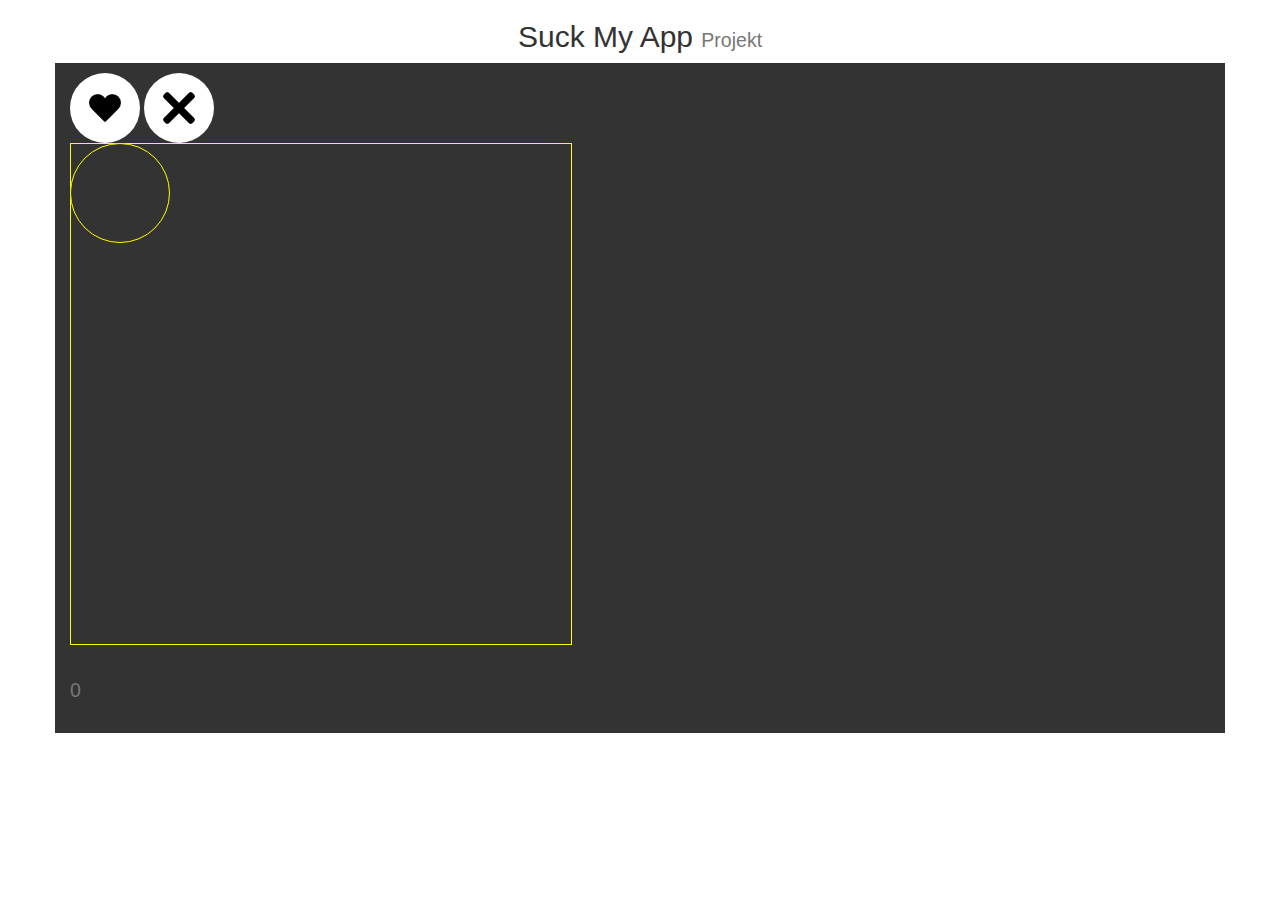
<file: index.html>
<!DOCTYPE html>
<html xmlns="http://www.w3.org/1999/xhtml" lang="sv" ng-app="suckMyProject">
	<head>
		<title>Suck My Piek</title>
		<meta charset="utf-8">
		<meta http-equiv="X-UA-Compatible" content="IE=edge"/>
		<meta name="description" content="Projektarbete inom DM2518 Mobilutveckling med webbteknologier." />
		<meta name="viewport" content="width=device-width, initial-scale=1, maximum-scale=1.0, user-scalable=0" minimal-ui>
		<meta name="keywords" content="Mobilutveckling, Projekt, DM2518, Suck My App" />

		<link rel="stylesheet" type="text/css" href="style.css" media="screen"/>

		<link href='http://fonts.googleapis.com/css?family=Roboto:100,300,700|Raleway:400' rel='stylesheet' type='text/css'> 
	    
	    <link rel="stylesheet" href="https://maxcdn.bootstrapcdn.com/bootstrap/3.3.4/css/bootstrap.min.css">

	    <script src="node_modules/jquery/dist/jquery.min.js"></script>
	    <script src="bower_components/jquery-ui/jquery-ui.js"></script>
	    <script src="node_modules/angular/angular.js"></script>
	    <script src="node_modules/angular-route/angular-route.js"></script>
	    <script src="node_modules/angular-resource/angular-resource.js"></script>
	    <script src="node_modules/angular-touch/angular-touch.js"></script>
	    <script src="chat-head-css/scripts/touchpunch.js"></script>

	    <script src="js/app.js"></script>
	    <script src="js/appCtrl.js"></script>
	    <script src="js/topCtrl.js"></script>
	    <script src="js/nearCtrl.js"></script>
	    <script src="js/projectService.js"></script>
	</head>
	<body ng-controller="AppCtrl">
		<nav class="header">
			<center><h2>Suck My App <small>Projekt</small></h2></center>
		</nav>
		<div class="container" ng-view>
		</div>

	</body>
</html>
</file>
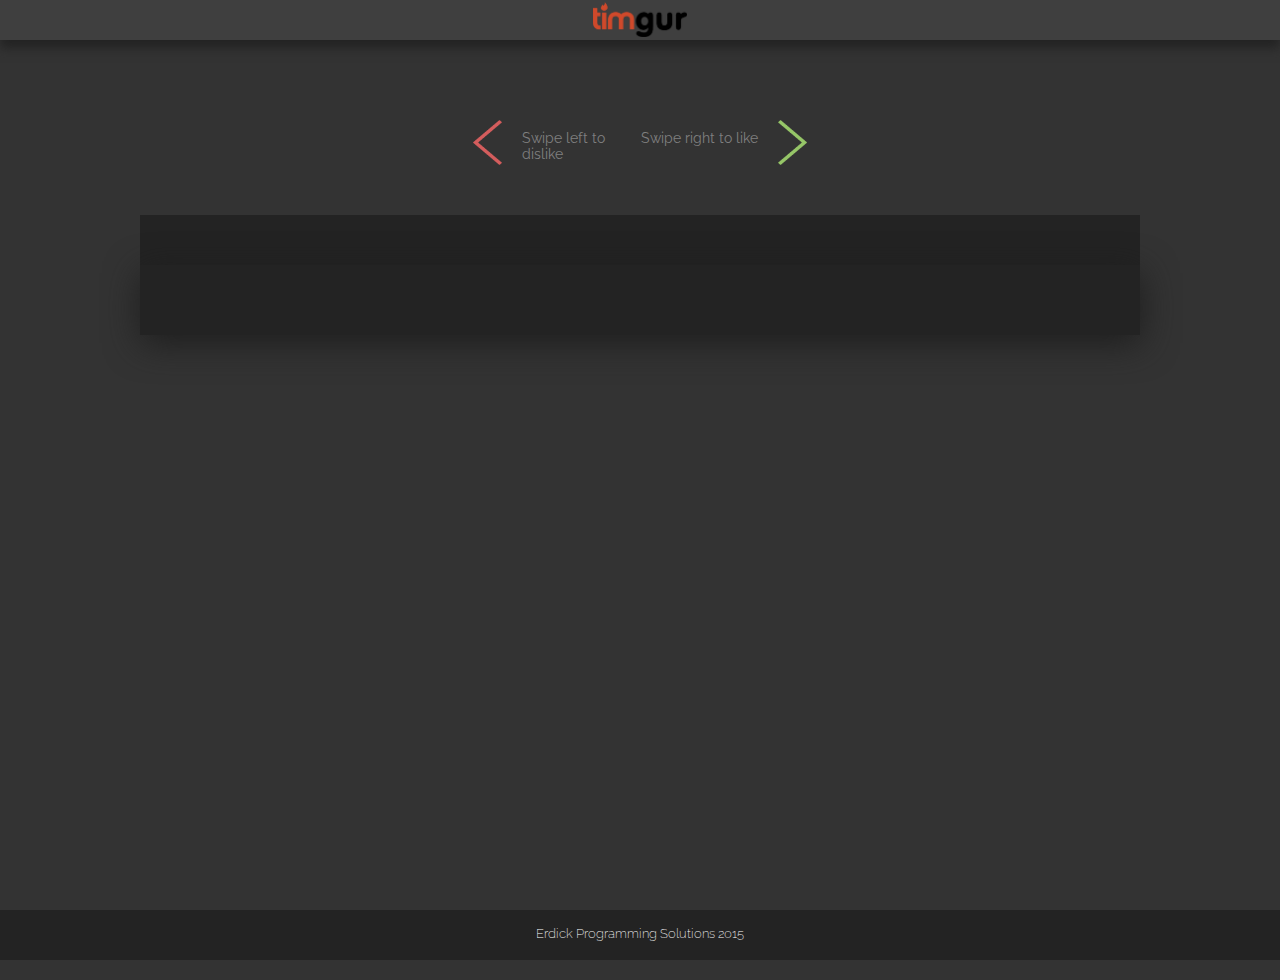
<file: app/index.html>
<!DOCTYPE html>
<html xmlns="http://www.w3.org/1999/xhtml" lang="en" ng-app="suckMyProject">
	<head>
		<title>Suck My Project</title>
		<meta charset="utf-8">
		<meta http-equiv="X-UA-Compatible" content="IE=edge"/>

		<meta name="viewport" content="width=device-width, initial-scale=1, maximum-scale=1.0, user-scalable=0" minimal-ui>
		<meta name="mobile-web-app-capable" content="yes">
		<meta content="yes" name="apple-mobile-web-app-capable">
		<meta name="apple-mobile-web-app-status-bar-style" content="black">

		<meta name="description" content="Projektarbete inom DM2518 Mobilutveckling med webbteknologier." />
		<meta name="viewport" content="width=device-width, initial-scale=1, maximum-scale=1.0, user-scalable=0" minimal-ui>
		<meta name="keywords" content="Mobilutveckling, Projekt, DM2518, Suck My App" />

		<link rel="icon" sizes="192x192" href="img/Logo-small.png">
		<link rel="icon" type="image/png" href="img/fav.png">

		<link rel="stylesheet" type="text/css" href="style.css" media="screen"/>

		<link href='http://fonts.googleapis.com/css?family=Roboto:100,300,700|Raleway:200,400|Open+Sans:100,400,700' rel='stylesheet' type='text/css'> 

	    <script src="../node_modules/jquery/dist/jquery.min.js"></script>
	    <script src="../bower_components/jquery-ui/jquery-ui.min.js"></script>

	    <script src="../node_modules/angular/angular.min.js"></script>
	    <script src="../node_modules/angular-route/angular-route.min.js"></script>
	    <script src="../node_modules/angular-resource/angular-resource.min.js"></script>
	    <script src="../node_modules/angular-touch/angular-touch.min.js"></script>

	    <script src="js/app.js"></script>
	    <script src="js/appCtrl.js"></script>
	    <script src="js/topCtrl.js"></script>
	    <script src="js/projectService.js"></script>
	</head>
	<body ng-controller="AppCtrl">
		<div class="header">
			<img id="headerText" src="img/timgur.png" ng-class="{paddingRight: cameraSupported()}"/>
		</div>
		<div class="container" ng-view></div>
		<div class="footer">
			<h4 id="footerText"> Erdick Programming Solutions 2015 </h4>
		</div>
	</body>
</html>
</file>
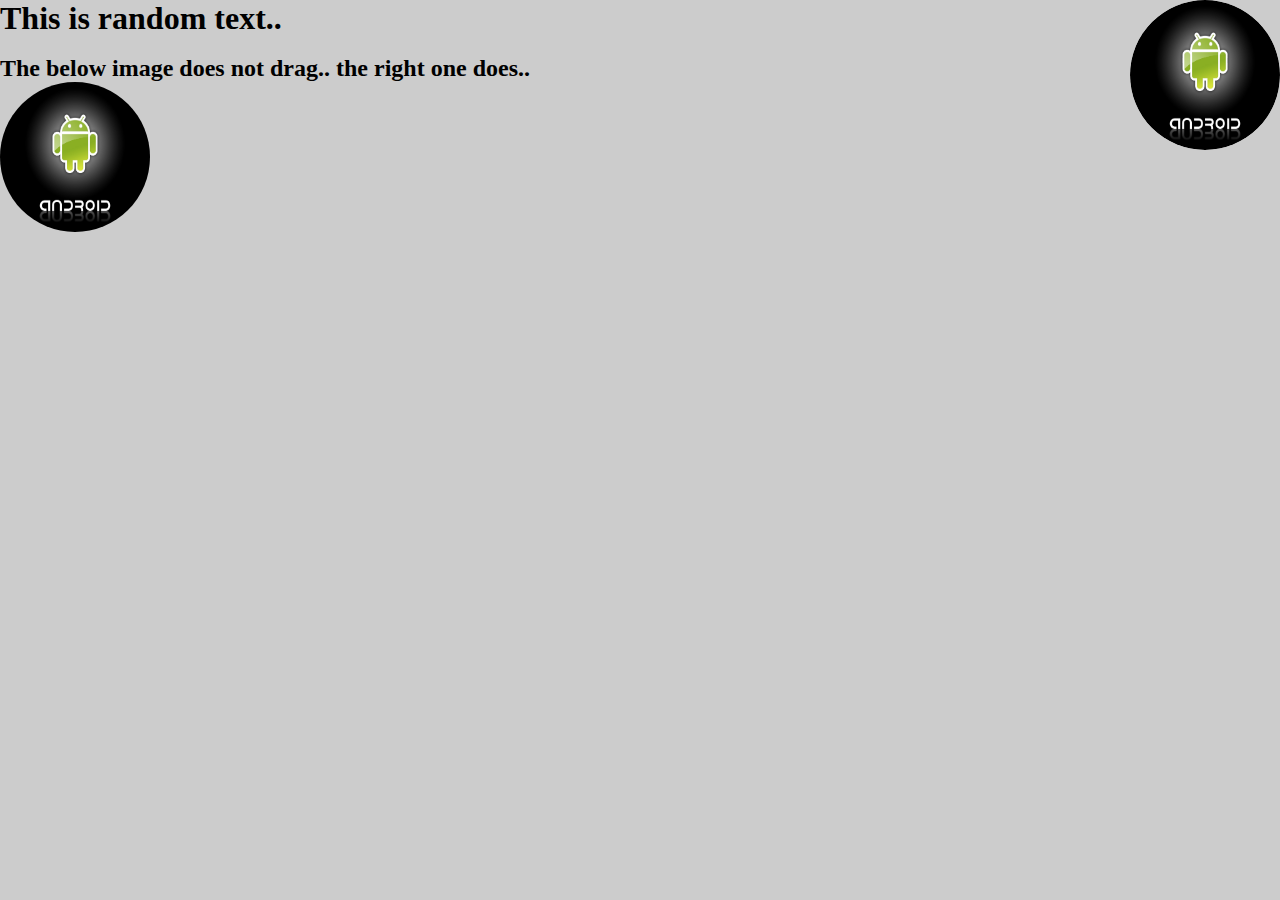
<file: chat-head-css/halo.html>
<!doctype html>
<html>
	<head>
		<link rel="stylesheet" href="styles/halo.css">
	</head>
	<body>
		<div class = "scrollable">
			<div class = "item">
				<img class = "halo" id = "halo1" src = "android.jpg" height = "150" hovertext = "img1-test test test">
			</div>
		</div>
		<div>
			<h1>This is random text.. </h1><br> <h2>The below image does not drag.. the right one does..</h3>
			<img class = "halo" src = "android.jpg" height = "150" hovertext = "img1-test test test">
		</div>

		<script type="text/javascript" src="scripts/jquery.js"></script>
		<script type="text/javascript" src="scripts/jquery-ui.min.js"></script>

		<script type="text/javascript" src="scripts/touchpunch.js"></script>
		<script type="text/javascript" src="scripts/halo.js"></script>

</body>
</html>
</file>
<file: app/style.css>
body {
	margin:0px;
	padding:0px;
	margin-top:-20px;
	background-color:#333333;
}

.header{
	display: flex;
	margin:0px;
	width:100vw;
	height:60px;
	background-color:#3f3f3f;
	box-shadow: 0px 8px 10px #232323;
	margin-bottom:30px;
}


#headerText {
	height: 35px;
	padding-top:22px;
	margin-left: auto;
	margin-right: auto;
}

.paddingRight{
	padding-right:110px;
}

.footer {
	width:100vw;
	background-color:#232323;
	height:50px;
}

#footerText{
	padding-top:15px;
	color:white;
	font-family:Raleway;
	font-weight:200;
	font-size:10pt;
	text-align: center;
	margin:0px;
}

.title {
	box-sizing: border-box;
	color: white;
	margin: 0px;
	padding: 5%;
	font-family: Roboto, Sans Serif;
	font-weight: 700;
	font-size: 13pt;
	background-color: #232323;
	padding-bottom: 0px;
	text-align: center;
	margin-top: 30px;
}

.randomReactionImage{
	width:250px;
	height:250px;
}

.overlay{
	z-index: 10;
	position:fixed;
	top:0px;
	height:100vh;
	width:100vw;
}

.overlay.red{
	background-color:rgba(255,0,0,0.5);
}

.overlay.green{
	background-color:rgba(40,150,30,0.5);
}

.nextButton{
	position:absolute;
	bottom:0px;
	width:100%;
	height:12%;
	color:white;
	font-family:Roboto, Sans Serif;
	font-weight:300;
	font-size:16pt;
	border:none;
}

.nextButton.disliked{
	background-color:rgba(255,0,0,0.8);
}

.nextButton.liked{
	background-color:rgba(40,90,30,0.8);
}

.reactionFaceContainer{
	margin-top: 10px;
	position: absolute;
	height: 88%;
	width: 100%;
}

.reactionFaceDiv{
	align-content: center;
	padding-left: 1%;
	padding-right: 1%;
	padding-bottom:1%;
	background-color: #181818;
	text-align: center;
	max-width: 210px;
	margin-top: 2%;
}

.reactionFaceCaption{
	margin:0px;
	color:white;
	font-family:Open Sans, Sans Serif;
	font-weight:400;
	font-size:10pt;
	margin-bottom: 0px;
	text-align: center;
	box-sizing: border-box;
  	padding: 5px;
}


.container{
	background-color: #333333;
	margin-top: 60px;
	min-height:90vh;
}

.cameraFeedContainer {
	border-radius:100px;
	height:100px;
	width:100px;
  	background-color: #333333;
  	position:fixed;
  	top:5px;
  	right:5px;
  	box-shadow:0px 5px 15px rgba(0,0,0,0.8);
}

.description{
	color:white;
	box-sizing:border-box;
	padding:5%;
	padding-top: 5px;
	padding-bottom: 5px;
	background-color:#232323;
	margin:0px;
	font-family:Open Sans, Sans Serif;
	font-size: 10pt;
}

.selfie{
	max-width:200px;
	height:200px;
	max-height:35vh;
}

.imageContainer{
	width: 90%;
	padding: 5%;
	padding-top: 2%;
	background-color: #232323;
	-webkit-box-shadow: 1px 8px 35px 0px rgba(35,35,35,1);
	-moz-box-shadow: 1px 8px 35px 0px rgba(35,35,35,1);
	box-shadow: 1px 8px 35px 0px rgba(30,30,30,1);
	margin-bottom:20px;
}

.navigationContainer {
	width:100%;
	height:80px;
}

.menuButton {
	margin-top:10px;
	height:70px;
	width:70px;
	background-color:white;
	border:none;
	border-radius:70px;
}

.rotate-left {
	transform: rotate(30deg) scale(0.8);
	transition: 1s;
	margin-left: 400px;
	cursor: e-resize;
	opacity: 0;
}
.rotate-right {
	transform: rotate(-30deg) scale(0.8);
	transition: 1s;
	opacity: 0;
	margin-left: -400px;
	cursor: w-resize;
}

.swipeIcon{
	height: auto;
	width: 20%;
	margin: 20px;
	margin-top: 0;
	margin-bottom: 0;
}

.swipeInstruction{
	display: table-cell;
	font-size: 14px;
	width: 80%;
	vertical-align: middle;
	color: gray;
	margin-top: 10px;
	font-family: Raleway;
}

#instructions{
	margin-top: 60px;
	display: table;
}

.instruction{
	font-size: 14px;
	margin-top: 20px;
	margin-bottom: 20px;
	width: 50%;
	height: 45px;
	display: flex;
}

.swipeLeft{
	float: left;
}

.swipeRight{
	float: right;
}

.textLeft{
	text-align: left;
}

.textRight{
	text-align: right;
}
</file>
<file: chat-head-css/styles/halo.css>
*{
	padding : 0px;
	margin : 0px;
}
body{
	background : #CCC;
	margin: 0;
	padding: 0;
}
.halo{
	max-width:150px;
	height : 150px;
	-webkit-border-radius : 150px;
	-moz-border-radius: 150px;
	border-radius: 150px;
	cursor : pointer;
}

.scrollable {
	float : right;		
	position:relative;
	overflow:hidden;
	width: 150px;
	height: 150px;	
	-webkit-border-radius : 150px;
	-moz-border-radius: 150px;
	border-radius: 150px;
}

.scrollable .items {
	position:absolute;
	height:20000em;
}
</file>
<file: style.css>
.image{
	width: 100%;
}

.image.animated{
	width: 100%;
}

iframe{
	border: 0;
	-moz-transform: scale(0.8, 0.8); 
	-webkit-transform: scale(0.8, 0.8); 
	-o-transform: scale(0.8, 0.8);
	-ms-transform: scale(0.8, 0.8);
	transform: scale(0.8, 0.8); 
	-moz-transform-origin: top left;
	-webkit-transform-origin: top left;
	-o-transform-origin: top left;
	-ms-transform-origin: top left;
	transform-origin: top left;
	/*overflow: hidden;*/
	width: 100%;
	/*min-width: 100vw;*/
}

.container{
	background-color: #333333;
}

.cameraFeedContainer {
	border-radius:100px;
	border:1px solid yellow;
	height:100px;
	width:100px;
	/*position: fixed;*/
  	/*top: 51px;*/
  	background-color: #333333;
  	/*right: 10px;*/
}

.title {
	color:white;
}

.description{
	color:white;
}

.imageContainer{
	width:100%;
}

.navigationContainer {
	width:100%;
	height:80px;
	/*background-color:blue;*/
}

.menuButton {
	margin-top:10px;
	height:70px;
	width:70px;
	background-color:white;
	border:none;
	border-radius:70px;
}

.iFrame {
	-ms-zoom: 0.75;
	-moz-transform: scale(0.75);
	-moz-transform-origin: 0 0;
	-o-transform: scale(0.75);
	-o-transform-origin: 0 0;
	-webkit-transform: scale(0.75);
	-webkit-transform-origin: 0 0;
}
</file>
